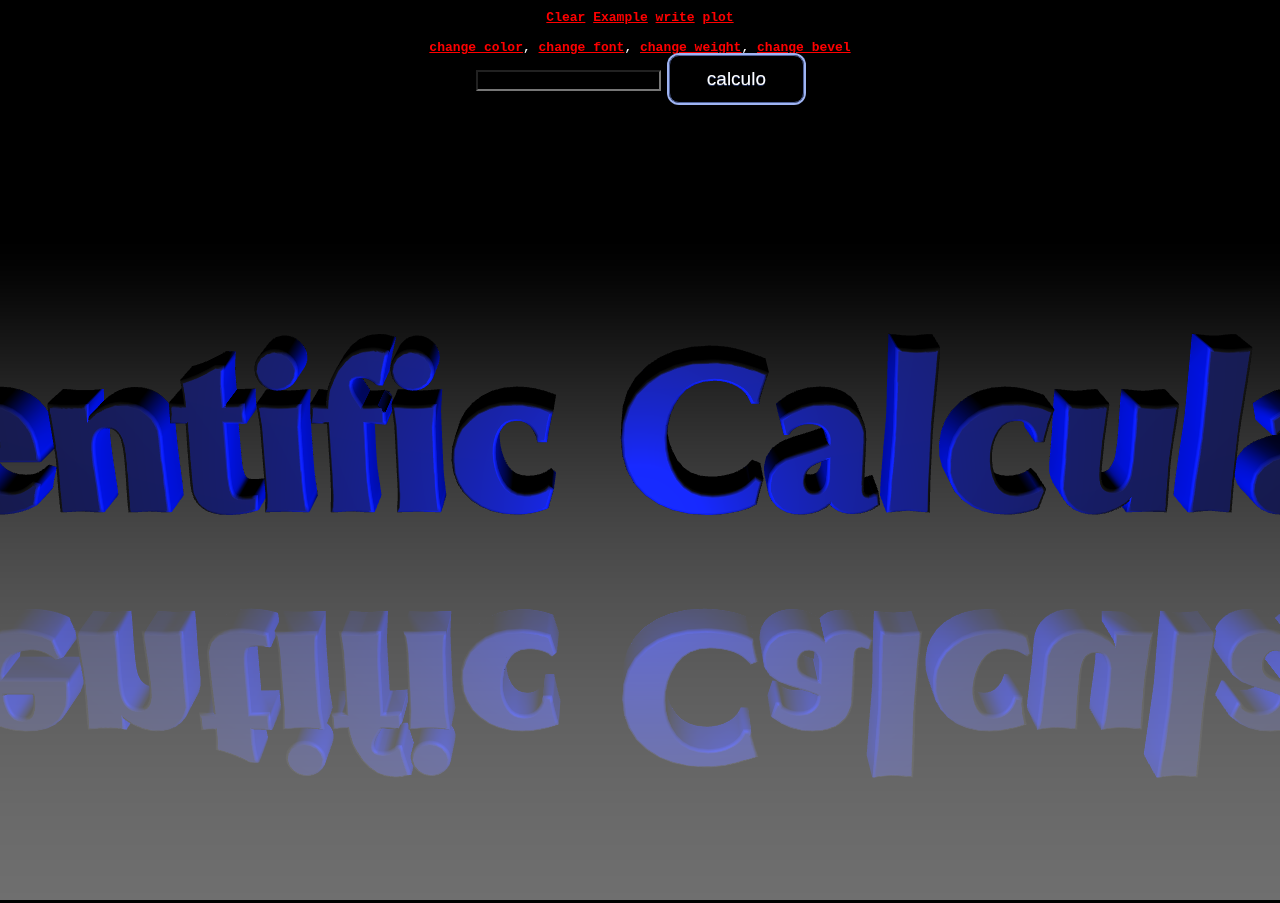
<file: index.html>
<!DOCTYPE html>
<html lang="en">
  <head>
    <meta http-equiv="content-type" content="text/html; charset=utf-8">
    <title>Calculo 3d</title>
    <meta name="viewport" content="width=device-width, user-scalable=no, minimum-scale=1.0, maximum-scale=1.0">
    <style>
			body {
				font-family: Monospace;
				background-color: #000;
				color: #fff;
				margin: 0px;
				overflow: hidden;
			}
			#info {
				position: absolute;
				top: 10px;
				width: 100%;
				text-align: center;
				z-index: 100;
				display:block;
			}
			#info a, .button { color: #f00; font-weight: bold; text-decoration: underline; cursor: pointer }


			#idedietexto{
 background-color: Transparent;
 color: white;

			}



#myButton {	-moz-box-shadow: 0px 0px 0px 2px #9fb4f2;
	-webkit-box-shadow: 0px 0px 0px 2px #9fb4f2;
	box-shadow: 0px 0px 0px 2px #9fb4f2;
	background-color:transparent;
	-moz-border-radius:10px;
	-webkit-border-radius:10px;
	border-radius:10px;
	border:1px solid #4e6096;
	display:inline-block;
	cursor:pointer;
	color:#ffffff;
	font-family:Arial;
	font-size:19px;
	padding:12px 37px;
	text-decoration:none;
	text-shadow:0px 1px 0px #283966;
}
#myButton:hover {
	
}
#myButton:active {
	position:relative;
	top:1px;
}

		</style>
  </head>
  <body>
    <div id="info"> <a onclick="limpiar()">Clear</a> <a href="comousar.html" target="_top"
        rel="noopener">Example</a> <a onclick="ejemplo()">write</a> <a href="plotmio/indexplot.html"
        target="_top" rel="noopener">plot</a> <br>
      <br>
      <span class="button" id="color">change color</span>, <span class="button"
        id="font">change font</span>, <span class="button" id="weight">change
        weight</span>, <span class="button" id="bevel">change bevel </span> <a
        id="permalink" href="#"></a>
      <div id="idedt"><input id="idedietexto" type="text"> <button id="myButton"
          onclick="yFunction()">calculo</button><br>
        <div>
          <p id="idescri"></p>
        </div>
      </div>
    </div>
    <script src="three.js"></script>
    <script src="GeometryUtils.js"></script>
    <script src="Detector.js"></script>
    <script src="stats.min.js"></script>
    <div id="mirender"></div>
    <script>


function comousarpag(x,y){
window.location
}


// value="(pi*(cos(0))+(3^2))"








		
			if ( ! Detector.webgl ) Detector.addGetWebGLMessage();
			THREE.Cache.enabled = true;
			var container, stats, permalink, hex, color;
			var camera, cameraTarget, scene, renderer;
			var group, textMesh1, textMesh2, textGeo, materials;
			var firstLetter = true;
			var text = "Scientific Calculator",
				height = 20,
				size = 70,
				hover = 30,
				curveSegments = 4,
				bevelThickness = 2,
				bevelSize = 1.5,
				bevelSegments = 3,
				bevelEnabled = true,
				font = undefined,
				fontName = "optimer", // helvetiker, optimer, gentilis, droid sans, droid serif
				fontWeight = "bold"; // normal bold
			var mirror = true;
			var fontMap = {
				"helvetiker": 0,
				"optimer": 1,
				"gentilis": 2,
				"droid/droid_sans": 3,
				"droid/droid_serif": 4
			};
			var weightMap = {
				"regular": 0,
				"bold": 1
			};
			var reverseFontMap = [];
			var reverseWeightMap = [];
			for ( var i in fontMap ) reverseFontMap[ fontMap[i] ] = i;
			for ( var i in weightMap ) reverseWeightMap[ weightMap[i] ] = i;
			var targetRotation = 0;
			var targetRotationOnMouseDown = 0;
			var mouseX = 0;
			var mouseXOnMouseDown = 0;
			var windowHalfX = window.innerWidth / 2;
			var windowHalfY = window.innerHeight / 2;
			var fontIndex = 1;
			init();
			animate();
			function decimalToHex( d ) {
				var hex = Number( d ).toString( 16 );
				hex = "000000".substr( 0, 6 - hex.length ) + hex;
				return hex.toUpperCase();
			}
			function init() {
				container =document.getElementById("mirender");// document.createElement( 'div' );
				document.body.appendChild( container );
				permalink = document.getElementById( "permalink" );
				// CAMERA
				camera = new THREE.PerspectiveCamera( 30, window.innerWidth / window.innerHeight, 1, 1500 );
				camera.position.set( 0, 400, 700 );
				cameraTarget = new THREE.Vector3( 0, 150, 0 );
				// SCENE
				scene = new THREE.Scene();
				scene.background = new THREE.Color( 0x000000 );
				scene.fog = new THREE.Fog( 0x000000, 250, 1400 );
				// LIGHTS
				var dirLight = new THREE.DirectionalLight( 0xffffff, 0.125 );
				dirLight.position.set( 0, 0, 1 ).normalize();
				scene.add( dirLight );
				var pointLight = new THREE.PointLight( 0xffffff, 1.5 );
				pointLight.position.set( 0, 100, 90 );
				scene.add( pointLight );
				// Get text from hash
				var hash = document.location.hash.substr( 1 );
				if ( hash.length !== 0 ) {
					var colorhash  = hash.substring( 0, 6 );
					var fonthash   = hash.substring( 6, 7 );
					var weighthash = hash.substring( 7, 8 );
					var bevelhash  = hash.substring( 8, 9 );
					var texthash   = hash.substring( 10 );
					hex = colorhash;
					pointLight.color.setHex( parseInt( colorhash, 16 ) );
					fontName = reverseFontMap[ parseInt( fonthash ) ];
					fontWeight = reverseWeightMap[ parseInt( weighthash ) ];
					bevelEnabled = parseInt( bevelhash );
					text = decodeURI( texthash );
					updatePermalink();
				} else {
					pointLight.color.setHSL( Math.random(), 1, 0.5 );
					hex = decimalToHex( pointLight.color.getHex() );
				}
				materials = [
					new THREE.MeshPhongMaterial( { color: 0xffffff, flatShading: true } ), // front
					new THREE.MeshPhongMaterial( { color: 0xffffff } ) // side
				];
				group = new THREE.Group();
				group.position.y = 100;
				scene.add( group );
				loadFont();
				var plane = new THREE.Mesh(
					new THREE.PlaneBufferGeometry( 10000, 10000 ),
					new THREE.MeshBasicMaterial( { color: 0xffffff, opacity: 0.5, transparent: true } )
				);
				plane.position.y = 100;
				plane.rotation.x = - Math.PI / 2;
				scene.add( plane );
				// RENDERER
				renderer = new THREE.WebGLRenderer( { antialias: true } );
				renderer.setPixelRatio( window.devicePixelRatio );
				renderer.setSize( window.innerWidth, window.innerHeight );
				container.appendChild( renderer.domElement );
				// STATS
				stats = new Stats();
				//container.appendChild( stats.dom );
				// EVENTS
        document.getElementById("mirender").addEventListener( 'mousedown', onDocumentMouseDown, false );
				//document.addEventListener( 'mousedown', onDocumentMouseDown, true );
				document.addEventListener( 'touchstart', onDocumentTouchStart, false );
				document.addEventListener( 'touchmove', onDocumentTouchMove, false );
				document.addEventListener( 'keypress', onDocumentKeyPress, false );
				document.addEventListener( 'keydown', onDocumentKeyDown, false );
				document.getElementById( "color" ).addEventListener( 'click', function() {
					pointLight.color.setHSL( Math.random(), 1, 0.5 );
					hex = decimalToHex( pointLight.color.getHex() );
					updatePermalink();
				}, false );
				document.getElementById( "font" ).addEventListener( 'click', function() {
					fontIndex ++;
					fontName = reverseFontMap[ fontIndex % reverseFontMap.length ];
					loadFont();
				}, false );
				document.getElementById( "weight" ).addEventListener( 'click', function() {
					if ( fontWeight === "bold" ) {
						fontWeight = "regular";
					} else {
						fontWeight = "bold";
					}
					loadFont();
				}, false );
				document.getElementById( "bevel" ).addEventListener( 'click', function() {
					bevelEnabled = !bevelEnabled;
					refreshText();
				}, false );
				//
				window.addEventListener( 'resize', onWindowResize, false );
			}
			function onWindowResize() {
				windowHalfX = window.innerWidth / 2;
				windowHalfY = window.innerHeight / 2;
				camera.aspect = window.innerWidth / window.innerHeight;
				camera.updateProjectionMatrix();
				renderer.setSize( window.innerWidth, window.innerHeight );
			}
			//
			function boolToNum( b ) {
				return b ? 1 : 0;
			}
			function updatePermalink() {
				var link = hex + fontMap[ fontName ] + weightMap[ fontWeight ] + boolToNum( bevelEnabled ) + "#" + encodeURI( text );
				permalink.href = "#" + link;
				window.location.hash = link;
			}
			function onDocumentKeyDown( event ) {
				if ( firstLetter ) {
					firstLetter = false;
					text = "";
				}
				var keyCode = event.keyCode;
				// backspace
				if ( keyCode == 8 ) {
					event.preventDefault();
					text = text.substring( 0, text.length - 1 );
					refreshText();
					return false;
				}
			}
			function onDocumentKeyPress( event ) {
				var keyCode = event.which;
				// backspace
				if ( keyCode == 8 ) {
					event.preventDefault();
				} else {
					var ch = String.fromCharCode( keyCode );
					text += ch;
					refreshText();
				}
			}
			function loadFont() {
				var loader = new THREE.FontLoader();
				loader.load( 'fonts/' + fontName + '_' + fontWeight + '.typeface.json', function ( response ) {
					font = response;
					refreshText();
				} );
			}
			function createText() {
				textGeo = new THREE.TextGeometry( text, {
					font: font,
					size: size,
					height: height,
					curveSegments: curveSegments,
					bevelThickness: bevelThickness,
					bevelSize: bevelSize,
					bevelEnabled: bevelEnabled
				});
				textGeo.computeBoundingBox();
				textGeo.computeVertexNormals();
				// "fix" side normals by removing z-component of normals for side faces
				// (this doesn't work well for beveled geometry as then we lose nice curvature around z-axis)
				if ( ! bevelEnabled ) {
					var triangleAreaHeuristics = 0.1 * ( height * size );
					for ( var i = 0; i < textGeo.faces.length; i ++ ) {
						var face = textGeo.faces[ i ];
						if ( face.materialIndex == 1 ) {
							for ( var j = 0; j < face.vertexNormals.length; j ++ ) {
								face.vertexNormals[ j ].z = 0;
								face.vertexNormals[ j ].normalize();
							}
							var va = textGeo.vertices[ face.a ];
							var vb = textGeo.vertices[ face.b ];
							var vc = textGeo.vertices[ face.c ];
							var s = THREE.GeometryUtils.triangleArea( va, vb, vc );
							if ( s > triangleAreaHeuristics ) {
								for ( var j = 0; j < face.vertexNormals.length; j ++ ) {
									face.vertexNormals[ j ].copy( face.normal );
								}
							}
						}
					}
				}
				var centerOffset = -0.5 * ( textGeo.boundingBox.max.x - textGeo.boundingBox.min.x );
				textGeo = new THREE.BufferGeometry().fromGeometry( textGeo );
				textMesh1 = new THREE.Mesh( textGeo, materials );
				textMesh1.position.x = centerOffset;
				textMesh1.position.y = hover;
				textMesh1.position.z = 0;
				textMesh1.rotation.x = 0;
				textMesh1.rotation.y = Math.PI * 2;
				group.add( textMesh1 );
				if ( mirror ) {
					textMesh2 = new THREE.Mesh( textGeo, materials );
					textMesh2.position.x = centerOffset;
					textMesh2.position.y = -hover;
					textMesh2.position.z = height;
					textMesh2.rotation.x = Math.PI;
					textMesh2.rotation.y = Math.PI * 2;
					group.add( textMesh2 );
				}
			}
			function refreshText() {
				updatePermalink();
				group.remove( textMesh1 );
				if ( mirror ) group.remove( textMesh2 );
				if ( !text ) return;
				createText();
			}
			function onDocumentMouseDown( event ) {
				event.preventDefault();
				document.addEventListener( 'mousemove', onDocumentMouseMove, false );
				document.addEventListener( 'mouseup', onDocumentMouseUp, false );
				document.addEventListener( 'mouseout', onDocumentMouseOut, false );
				mouseXOnMouseDown = event.clientX - windowHalfX*0.6;
				targetRotationOnMouseDown = targetRotation;
			}
			function onDocumentMouseMove( event ) {
				mouseX = (event.clientX - windowHalfX)*0.4;
				targetRotation = targetRotationOnMouseDown + ( mouseX - mouseXOnMouseDown ) * 0.02;
			}
			function onDocumentMouseUp( event ) {
				document.removeEventListener( 'mousemove', onDocumentMouseMove, false );
				document.removeEventListener( 'mouseup', onDocumentMouseUp, false );
				document.removeEventListener( 'mouseout', onDocumentMouseOut, false );
			}
			function onDocumentMouseOut( event ) {
				document.removeEventListener( 'mousemove', onDocumentMouseMove, false );
				document.removeEventListener( 'mouseup', onDocumentMouseUp, false );
				document.removeEventListener( 'mouseout', onDocumentMouseOut, false );
			}
			function onDocumentTouchStart( event ) {
				if ( event.touches.length == 1 ) {
					event.preventDefault();
					mouseXOnMouseDown = event.touches[ 0 ].pageX - windowHalfX;
					targetRotationOnMouseDown = targetRotation;
				}
			}
			function onDocumentTouchMove( event ) {
				if ( event.touches.length == 1 ) {
					event.preventDefault();
					mouseX = event.touches[ 0 ].pageX - windowHalfX;
					targetRotation = targetRotationOnMouseDown + ( mouseX - mouseXOnMouseDown ) * 0.05;
				}
			}
			//
			function animate() {
				requestAnimationFrame( animate );
				render();
				stats.update();
			}
			function render() {
				group.rotation.y += ( targetRotation - group.rotation.y ) * 0.05;
				camera.lookAt( cameraTarget );
				renderer.clear();
				renderer.render( scene, camera );
			}
		</script>
    <script type="text/javascript" src="fooplot.js" charset="utf-8"></script>
    <div id="container"></div>
  </body>
</html>
</file>
